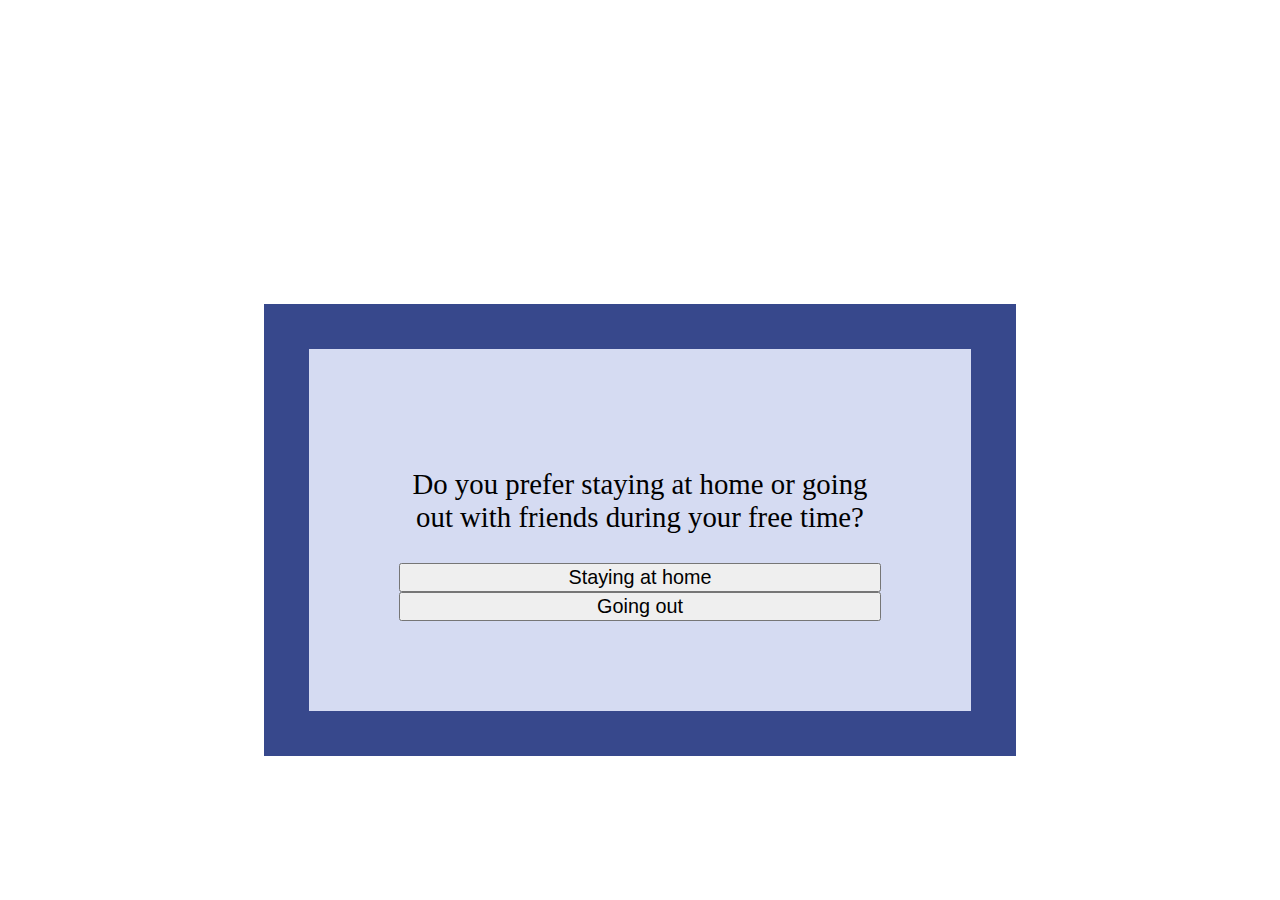
<file: Air Canada Project/void.html>
<!DOCTYPE html>
<html lang="en">
<head>
    <meta charset="UTF-8">
    <meta http-equiv="X-UA-Compatible" content="IE=edge">
    <meta name="viewport" content="width=device-width, initial-scale=1.0">
    <title>aiR cANaDa: ThE vOiD</title>
    <!-- css + fonts -->
    <link href="void.css" rel="stylesheet">
    <link href="https://fonts.googleapis.com/css2?family=Montserrat&display=swap" rel="stylesheet">
    <link href="https://cdnjs.cloudflare.com/ajax/libs/font-awesome/6.0.0-beta3/css/all.min.css" rel="stylesheet">
</head>
<body>
    <!-- leads to home page -->
    <button class="home-btn" onclick="window.location.href='index.html'" title="Go home"><i class="fas fa-home"></i></button>
    <div class="destination-container">
        <h1 class="void-message">You are now entering the void: choose your answers carefully...</h1>
        <!-- will hold text once the user reaches their final destination -->
        <p class="description"></p>
        <p class="subtext"></p>
    </div>
    <!-- questions for quiz -->
    <div class="void-questionaire">
        <p class="void-question">Do you prefer staying at home or going out with friends during your free time?</p>
        <button class="question-option" id="option-1">Staying at home</button>
        <button class="question-option" id="option-2">Going out</button>
    </div>
    <!-- script -->
    <script src="void.js"></script>
</body>
</html>
</file>
<file: Air Canada Project/void.css>
body {
    background-image: url("https://i.pinimg.com/originals/17/96/ef/1796ef0033df2a1bb61b02d731541119.gif");
} 
.home-btn {
    color: white;
    background-color: transparent;
    border-style: none;
    opacity: 75%;
    font-size: 170%;
}
.home-btn:hover {
    opacity: 100%;
    cursor: pointer;
}
.void-message {
    color: white;
    text-align: center;
    margin-top: 10vh;
}
.void-questionaire {
    background-color: rgb(213, 219, 242);
    display: grid;
    margin-top: 15vh;
    margin-left: 20vw;
    margin-right: 20vw;
    padding: 10vh;
    border-style: solid;
    border-color: rgb(55, 72, 140);
    border-width: 5vh;
}
.void-question {
    text-align: center;
    font-size: 3.2vh;
}
.question-option {
    font-size: 2.2vh;
}
.question-option:hover {
    cursor: pointer;
}
.destination-container p {
    margin-right: 5vw;
    margin-left: 5vw;
    text-align: center;
    font-size: 4vh;
}
</file>
